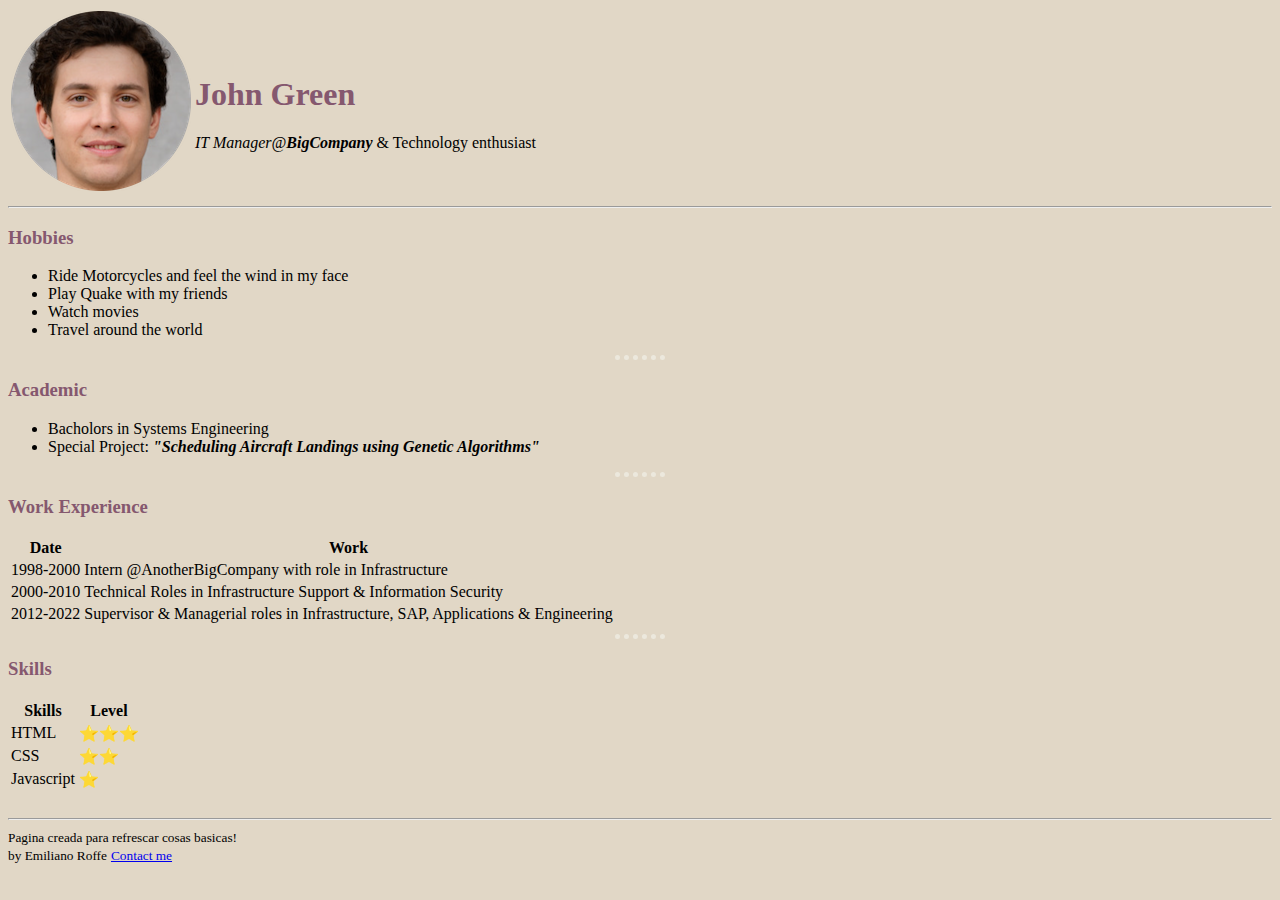
<file: index.html>
<!DOCTYPE html>

<html lang="en">
    <head>
        <meta charset="UTF-8">
        <meta name="viewport" content="width=device-width, initial-scale=1.0">
        <link rel="stylesheet" href="css/styles.css">
        <title>John Green's Personal Site</title>
    </head>

    
    <body>
        <header>
            <table>
                <tr>
                    <td><img src="imgs/fake-human-circle-img.png" alt="Picture of John Green"></td>
                    <td>
                        <h1>John Green</h1>
                        <em>IT Manager@<strong>BigCompany</strong></em> & Technology enthusiast
                    </td>
            </table>

        <hr> 
        <h3>Hobbies</h3>
        <ul>
            <li>Ride Motorcycles and feel the wind in my face</li>
            <li>Play Quake with my friends</li>
            <li>Watch movies</li>
            <li>Travel around the world</li>
        </ul>

        <hr class="dottedlinehr">

        <h3>Academic</h3>
        <ul>
            <li>Bacholors in Systems Engineering</li>
            <li>Special Project: <em><strong>"Scheduling Aircraft Landings using Genetic Algorithms"</strong></em></li>
        </ul>

        <hr class="dottedlinehr">
        <h3>Work Experience</h3>
        <table>
            <thead>
                <tr>
                    <th>Date</th>
                    <th>Work</th>
                </tr>
            </thead>
            
            <tbody>
                <tr>
                    <td>1998-2000</td>
                    <td>Intern @AnotherBigCompany with role in Infrastructure</td>
                </tr>
                <tr>
                    <td>2000-2010</td>
                    <td>Technical Roles in Infrastructure Support & Information Security</td>
                </tr>
                <tr>
                    <td>2012-2022</td>
                    <td>Supervisor & Managerial roles in Infrastructure, SAP, Applications & Engineering</td>
                </tr>
            </tbody>
        </table>
        <hr class="dottedlinehr">
        
        <h3>Skills</h3>
        <table>
            <thead>
                <th>Skills </th>
                <th>Level</th>
            </thead>
            <tbody>
                <tr>
                    <td>HTML</td>
                    <td>⭐️⭐️⭐️</td>
                </tr>
                <tr>
                    <td>CSS</td>
                    <td>⭐️⭐️</td>
                </tr>
                <tr>
                    <td>Javascript</td>
                    <td>⭐️</td>
                </tr>
            </tbody>
        </table>
        <br>
        <hr>
        <footer>
            <small>Pagina creada para refrescar cosas basicas! <br> by Emiliano Roffe</small>
            <small><a href="contact.html">Contact me</a></small>
        </footer>
    </body>
</html>
</file>
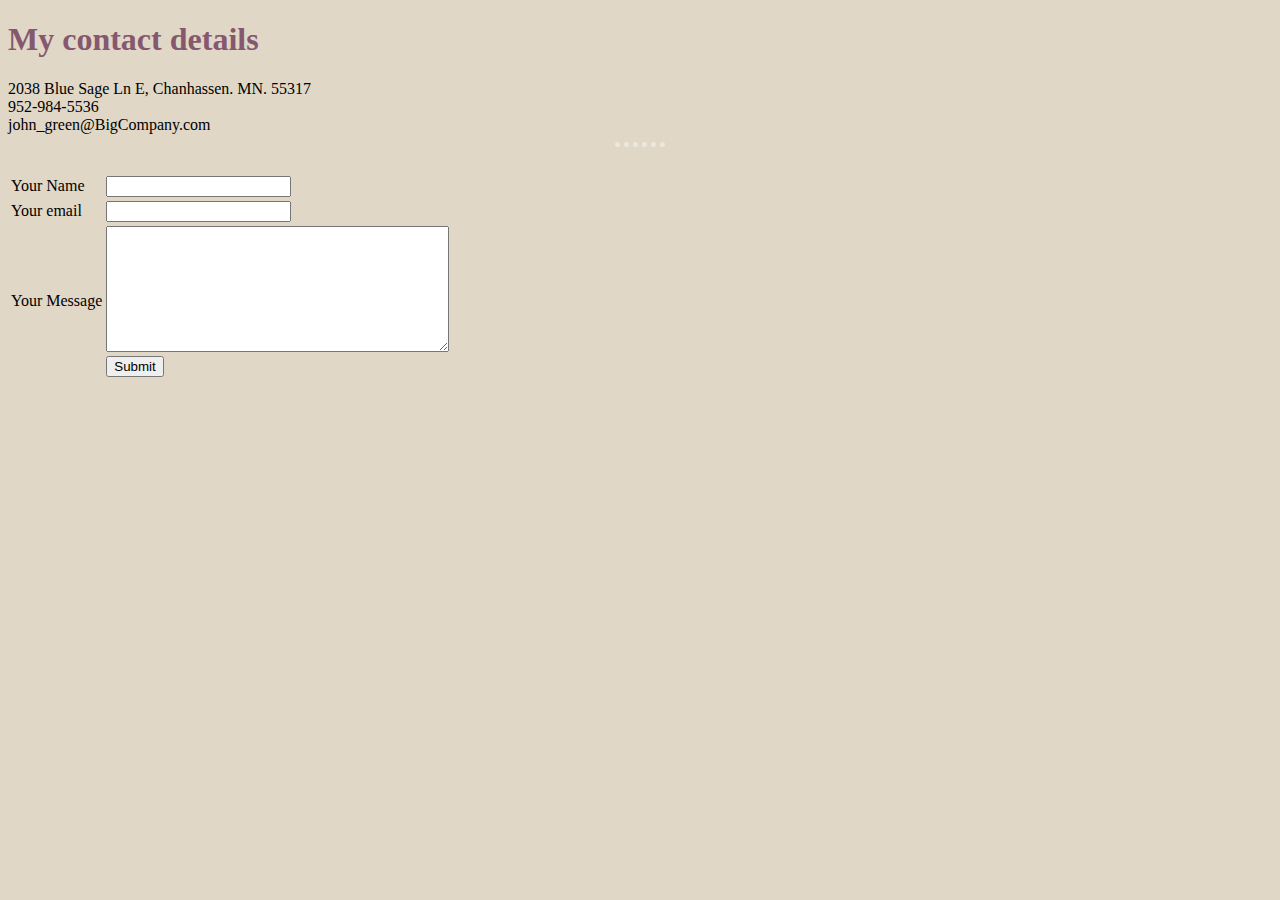
<file: contact.html>
<!DOCTYPE html>
<html lang="en">
<head>
    <meta charset="UTF-8">
    <link rel="stylesheet" href="css/styles.css">
    <title>John Green: Contact Me</title>
</head>

<body>
    <h1>My contact details</h1>
    2038 Blue Sage Ln E, Chanhassen. MN. 55317<br>
    952-984-5536<br>
    john_green@BigCompany.com
    <hr class="dottedlinehr">
    <br>
    <form enctype="text/plain" action="mailto:John_Green@BigCompany.com" method="post">
        <table>
            <tr>
                <td><label>Your Name</label></td>
                <td><input name="yourName" type="text>"></td>
            </tr>
            <tr>
                <td><label>Your email</label></td>
                <td><input name="yourEmail" type="email" value=""></td>
            </tr>
            <tr>
                <td><label>Your Message</label>
                <td><textarea name="yourMessage" rows="8" cols="40"></textarea><br><input type="submit"> </td>
            </tr>
        </table>
        
        
        
       
        
    </form>
</body>
</html>
</file>
<file: css/styles.css>
body{
            background-color:#E1D7C6;
        }
        
        .dottedlinehr {
            border-style: dotted none none;
            border-color:#ECE8DD;
            border-width: 5px;
            width: 4%;
        }

        h1,h3{
            color: #85586F;
        }

        p{
            color: #85586F;
        }
</file>
